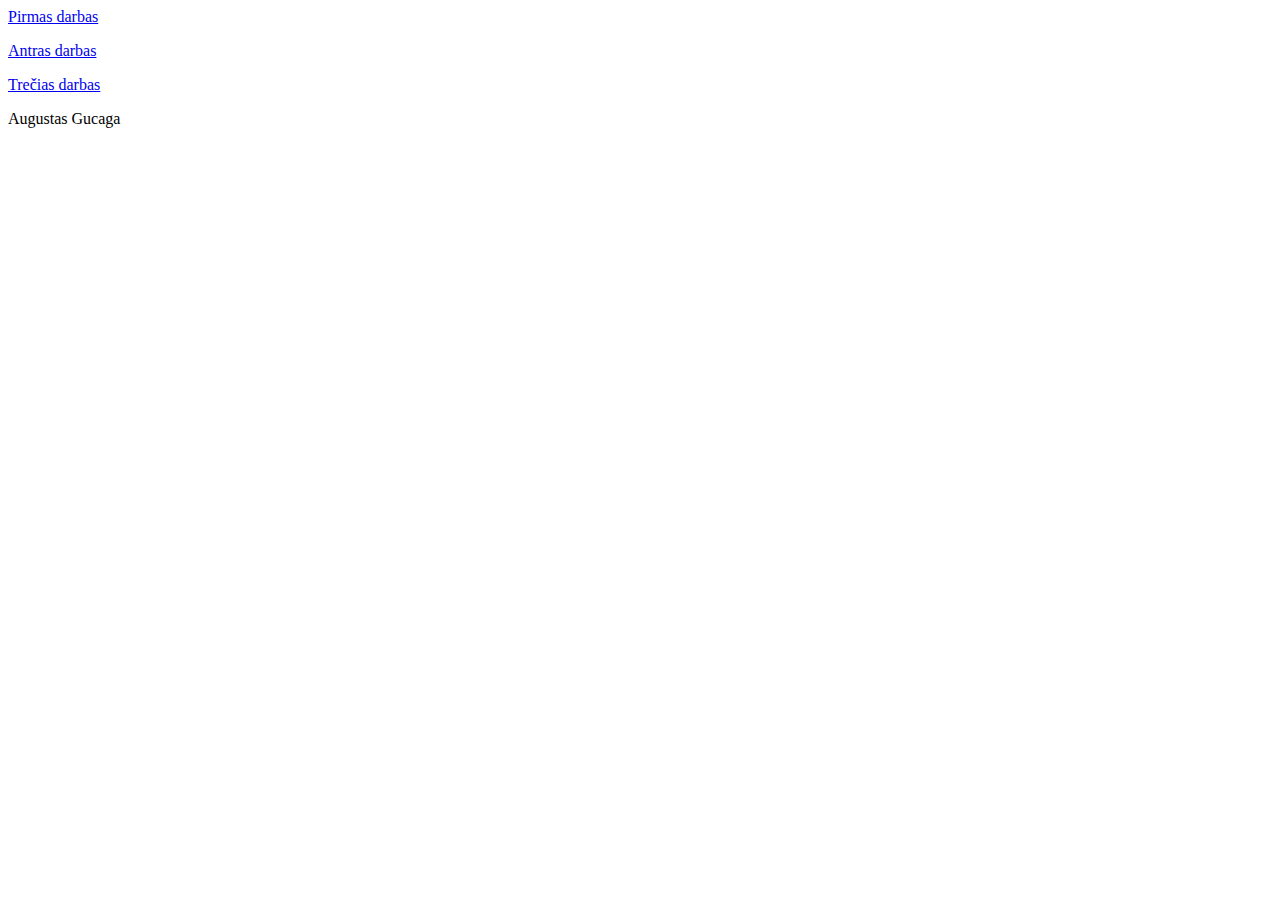
<file: index.html>
<html>
	<head>
		<meta charset="utf-8">
	</head>
	<body>
		<p><a href="2pamoka.html"> Pirmas darbas</a></p>
		
		<p><a href="trecias.html"> Antras darbas</a></p>
		
		<p><a href="Divpsl.html"> Trečias darbas</a></p>
		<p>Augustas Gucaga </p> 
	</body>
</html>
</file>
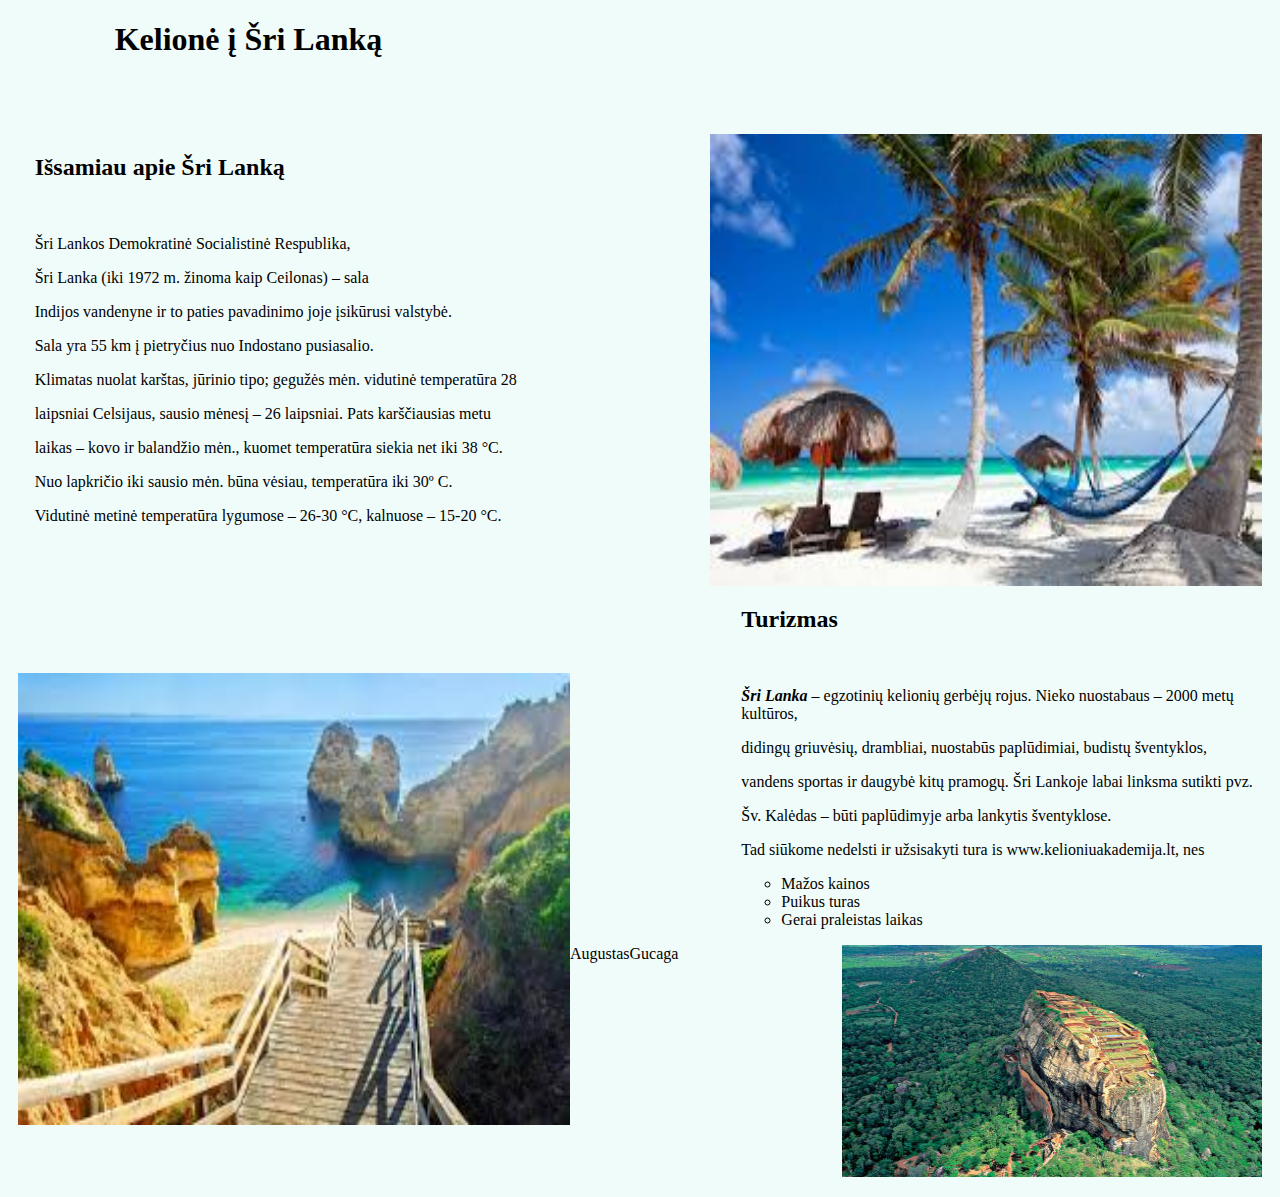
<file: 2pamoka.html>
<!DOCTYPE html PUBLIC "-//W3C//DTD XHTML 1.0 Strict//EN" "http://www.w3.org/TR/xhtml1/DTD/xhtml1-strict.dtd">
<html xmlns="http://www.w3.org/1999/xhtml">
<head>
<meta name="viewport" content="width=device-width, initial-scale=1.0"/>
<meta charset="utf-8">
<link rel="stylesheet" type="text/css" href="style.css">

</style>
</head>
<body >
<div class="a">	
  <div class="d">
    <h1>Kelionė į Šri Lanką</h1> 
  </div> 
</br>
</br>
</br>
<img src="images\2.jfif"  class="img-right" width="552" height="452"  />
  <h2>Išsamiau apie Šri Lanką </h2>
  
</br>
     <p>Šri Lankos Demokratinė Socialistinė Respublika,</p>
     <p>   Šri Lanka (iki 1972 m. žinoma kaip Ceilonas) – sala</p>
     <p>Indijos vandenyne ir to paties pavadinimo joje įsikūrusi valstybė.</p.
     </br>
     <p>Sala yra 55 km į pietryčius nuo Indostano pusiasalio.</p>
      <p>Klimatas nuolat karštas, jūrinio tipo; gegužės mėn. vidutinė temperatūra 28</p>
      <p>laipsniai Celsijaus, sausio mėnesį – 26 laipsniai. Pats karščiausias metu </p>
      <p>laikas – kovo ir balandžio mėn., kuomet temperatūra siekia net iki 38 °C. </p>
      <p>Nuo lapkričio iki sausio mėn. būna vėsiau, temperatūra iki 30º C. </p>
      <p>Vidutinė metinė temperatūra lygumose – 26-30 °C, kalnuose – 15-20 °C.</p>        
</div>
 <div class="b">
        <h2>Turizmas</h2> 
 </div>
        <img src="images\3.jfif"  class="img-left1" width="552" height="452"  />   
<div class="b">
    </br>
   <p><b><i>Šri Lanka</i></b> – egzotinių kelionių gerbėjų rojus. Nieko nuostabaus – 2000 metų kultūros,</p>
    <p>didingų griuvėsių, drambliai, nuostabūs paplūdimiai, budistų šventyklos, </p>
    <p>vandens sportas ir daugybė kitų pramogų. Šri Lankoje labai linksma sutikti pvz. </p>
    <p>Šv. Kalėdas – būti paplūdimyje arba lankytis šventyklose.</p>
    <p>Tad siūkome nedelsti ir užsisakyti tura is www.kelioniuakademija.lt, nes </p>
    <ul class="ab">
         <li> Mažos kainos </li>
         <li> Puikus turas </li>
         <li> Gerai praleistas laikas</li>
    </ul>
    <img src="images\5.jpg"  class="img-right" width="420" height="232"  />
 </div>

  <div class="AugustasGucaga"><p>AugustasGucaga </p></div>

</body>
</html>
</file>
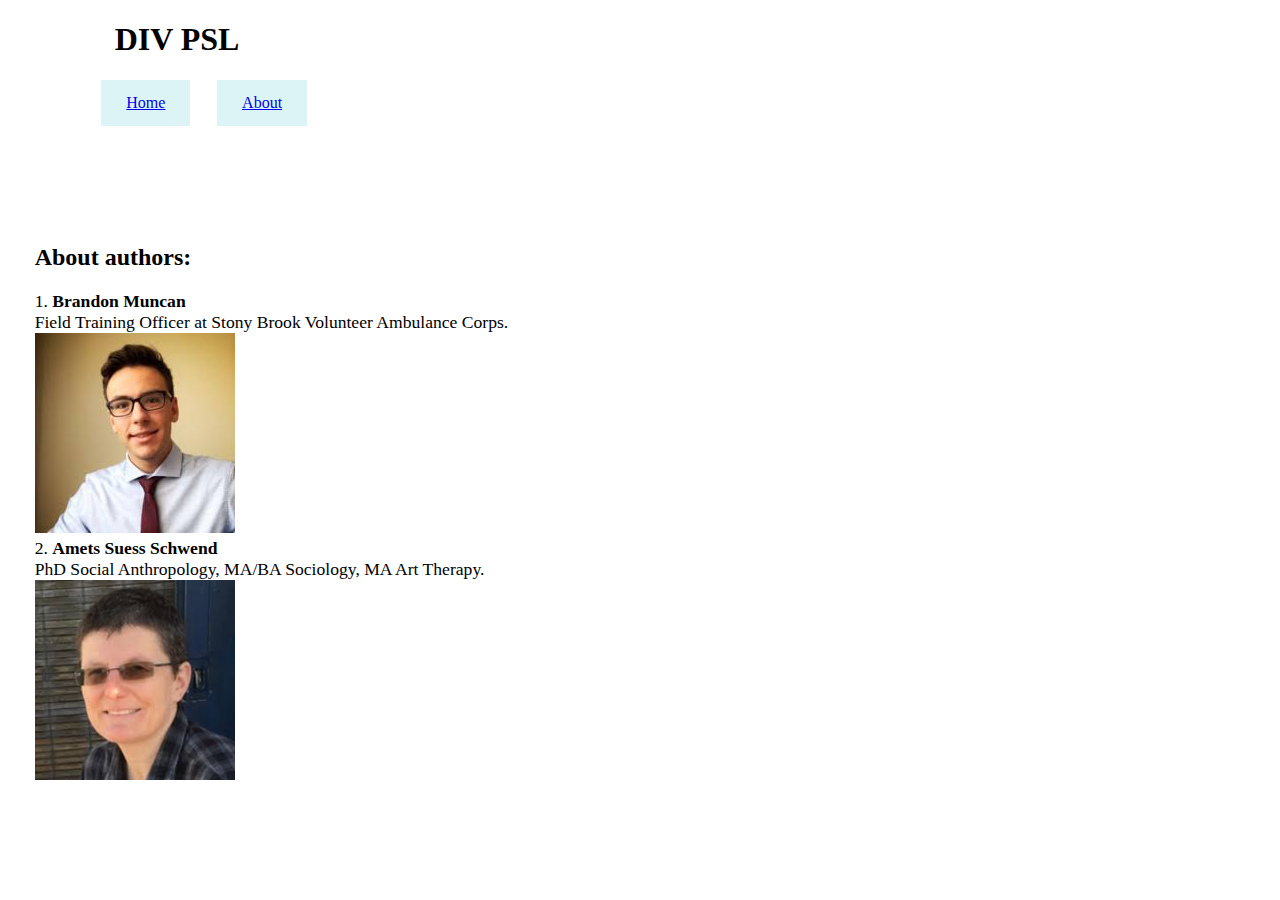
<file: about.html>
﻿<!DOCTYPE html>

<html lang="en" xmlns="http://www.w3.org/1999/xhtml">
<head>
    <meta charset="utf-8" />
    <link rel="stylesheet" type="text/css" href="style2.css">
</head>
<body>
    <div class="a">
        <div class="b">
            <h1>DIV PSL </h1>
        </div>

        <ul>
            <li><a href="divpsl.html">Home</a></li>
            <li><a href="about.html">About</a></li>
        </ul>
        </br>
        </br>
        </br>
        </br>
        </br>
        </br>
        </br>
        </br>
        <h2><b>About authors:</b></h2>
        <div class="c">
            <a>
                1. <b>Brandon Muncan</b> </br>
                Field Training Officer at Stony Brook Volunteer Ambulance Corps.
            </a> </br>
            <img src="images\6.jfif"  width="200" height="200" />
            </br>
            <a>
                2. <b>  Amets Suess Schwend</b> </br>
                PhD Social Anthropology, MA/BA Sociology, MA Art Therapy.
                </a> </br>
                <img src="images\7.jfif"  width="200" height="200" />

</div>
    </div>
</body>
</html>
</file>
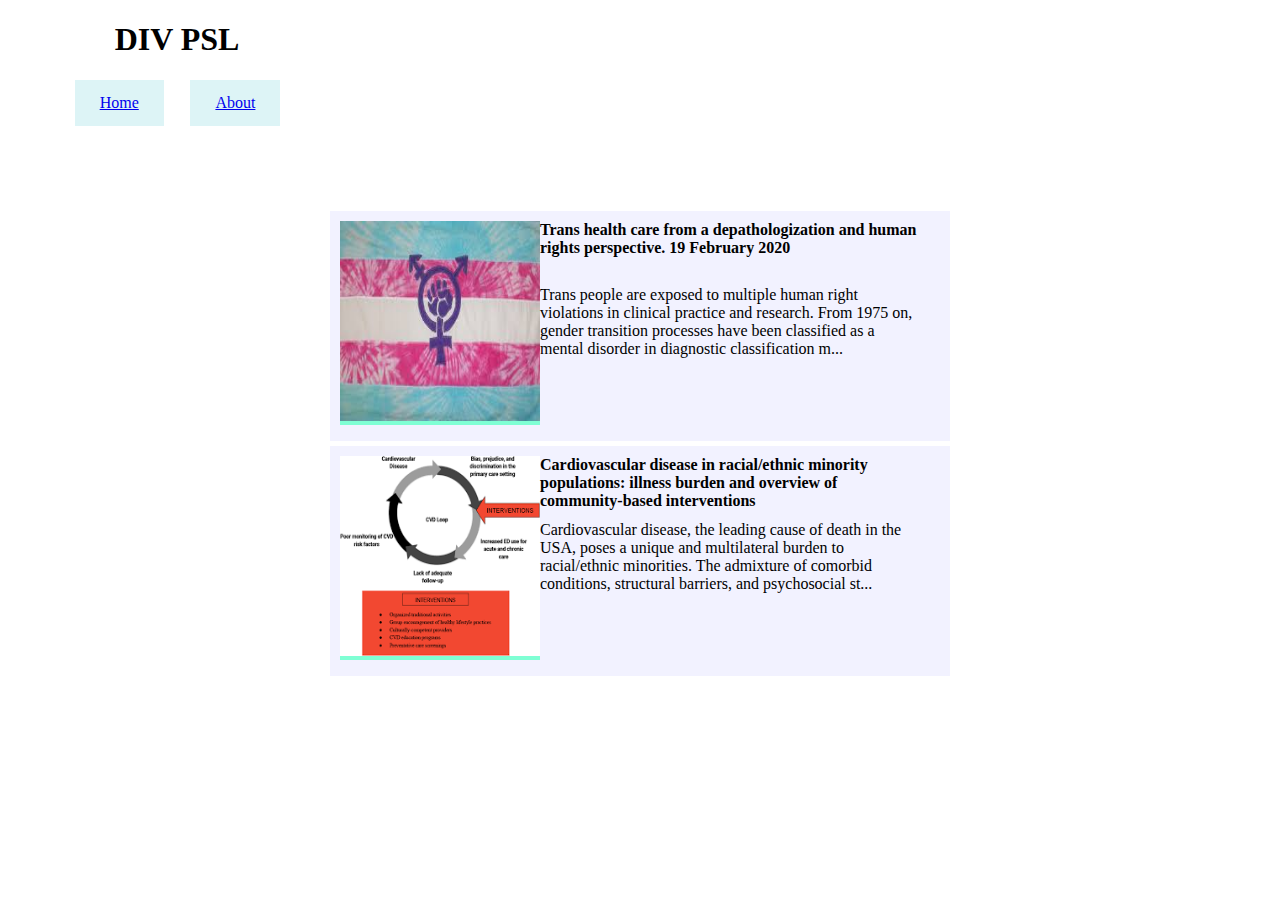
<file: Divpsl.html>
﻿<!DOCTYPE html>

<html lang="en" xmlns="http://www.w3.org/1999/xhtml">
<head>
    <meta charset="utf-8" />
    <link rel="stylesheet" type="text/css" href="style2.css">
</head>
<body>
    <div class="a">
      <div class="b">
        <h1>DIV PSL </h1>
      </div>
    </div>
    <ul>		
		<li ><a href="divpsl.html">Home</a></li>	
		<li ><a href="about.html">About</a></li>		
	</ul>
        </br>
        </br>
        </br>
        </br>
        </br>
        </br>
        </br>
    <a href="https://publichealthreviews.biomedcentral.com/articles/10.1186/s40985-020-0118-y">
        <article class="pagr" >
            <div class="article_foto"><img src="images\4.jfif" width="200" height="200" /></div>
            <div class="article_antr"><a><b>Trans health care from a depathologization and human rights perspective. 19 February 2020</b></a></div>
            <div class="article_tekstas">
                <a>
                    Trans people are exposed to multiple human right violations in clinical practice and research.
                    From 1975 on, gender transition processes have been classified as a mental disorder in diagnostic classification m...
                </a>
            </div>
        </article>
    </a>
       
        <a href="https://publichealthreviews.biomedcentral.com/articles/10.1186/s40985-018-0109-4">
            <article class="pagr" >
                <div class="article_foto"><img src="images\5.png" width="200" height="200" /></div>
                <div class="article_antr"><a><b>Cardiovascular disease in racial/ethnic minority populations: illness burden and overview of community-based interventions</a></b></div>
                <div class="article_tekstas"><a>
                    Cardiovascular disease, the leading cause of death in the USA, poses a unique and multilateral burden to racial/ethnic minorities.
                    The admixture of comorbid conditions, structural barriers, and psychosocial st...</a></div>
            </article>
        </a>
    
</body>
</html>
</file>
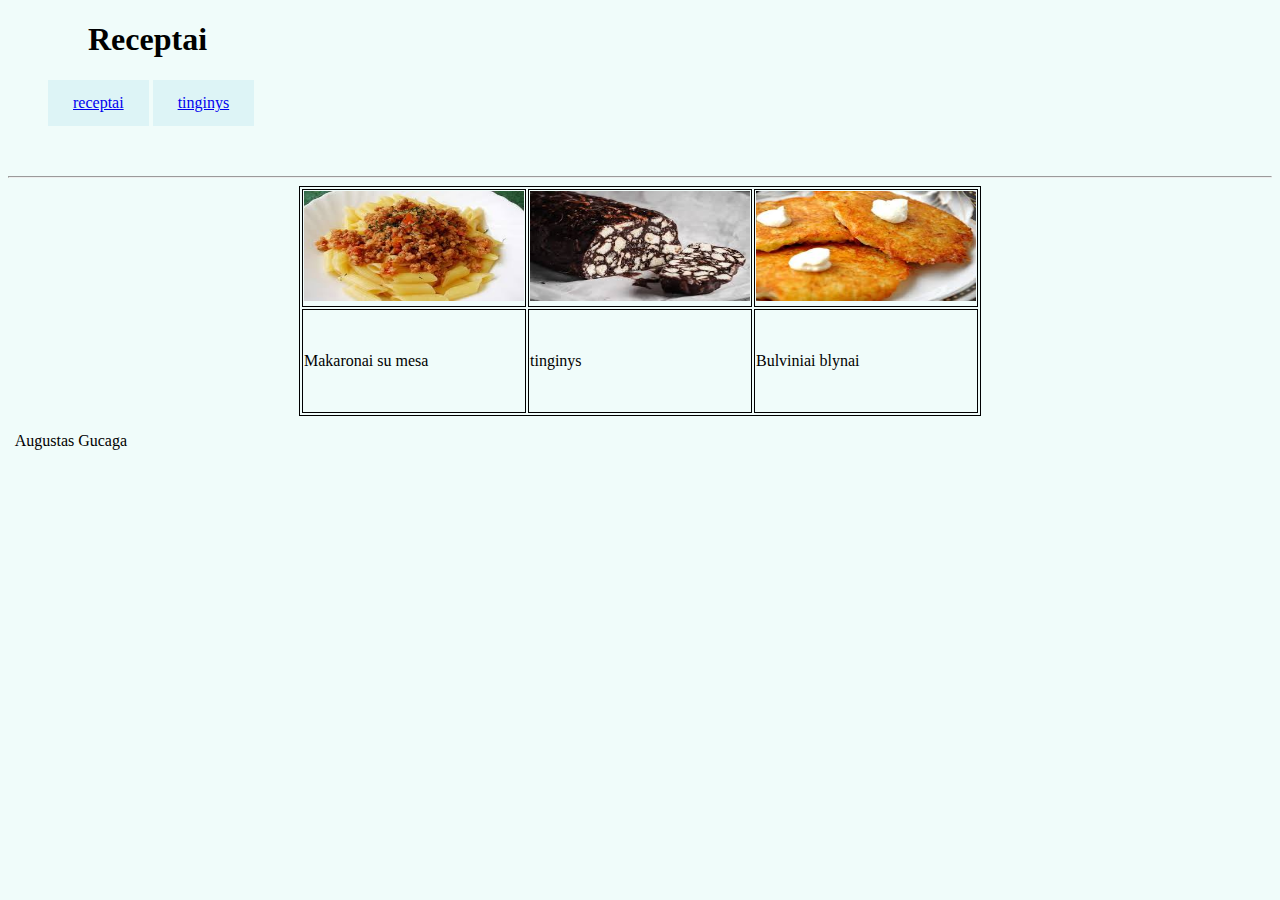
<file: trecias.html>
﻿<!DOCTYPE html PUBLIC "-//W3C//DTD XHTML 1.0 Strict//EN" "http://www.w3.org/TR/xhtml1/DTD/xhtml1-strict.dtd">
<html xmlns="http://www.w3.org/1999/xhtml">
<head>
<meta name="viewport" content="width=device-width, initial-scale=1.0"/>
<meta charset="utf-8">
<link rel="stylesheet" type="text/css" href="style1.css">
<style>
</style>
</head>
<body >
    <div class="d"> <h1><B>Receptai</B></h1> </div>
    <ul>		
		<li class="link"><a href="trecias.html">receptai</a></li>	
		<li class="link"><a href="trecias2.html">tinginys</a></li>			
    </ul>

    <div class="z">
    <hr>
    <table >
            <tr>
                <td>
                  <a href=https://worldrecipes.eu/lt/makaronai-su-farsu-receptas><img src="images\11.jfif" alt="makaronai su mesa" height="110" width="220" ></a>
                </td>
                <td>
                  <a href="trecias2.html"> <img src="images\12.jfif" alt="tinginys" height="110" width="220" </a>
                    </td> 
              <td> <a href=https://www.delfi.lt/1000receptu/receptai/kitokie-bulviniai-blynai.d?id=63983988><img src="images\13.jfif" alt="bulviniai blynai" height="110" width="220" ></a></td>
              
            </tr>
            <tr>
              <td>Makaronai su mesa</td>
              <td>tinginys</td>
              <td>Bulviniai blynai</td>
             
            </tr>
            
    </table>
     </div>  
 <p id="id">Augustas Gucaga</p>

</body>
</html>
</file>
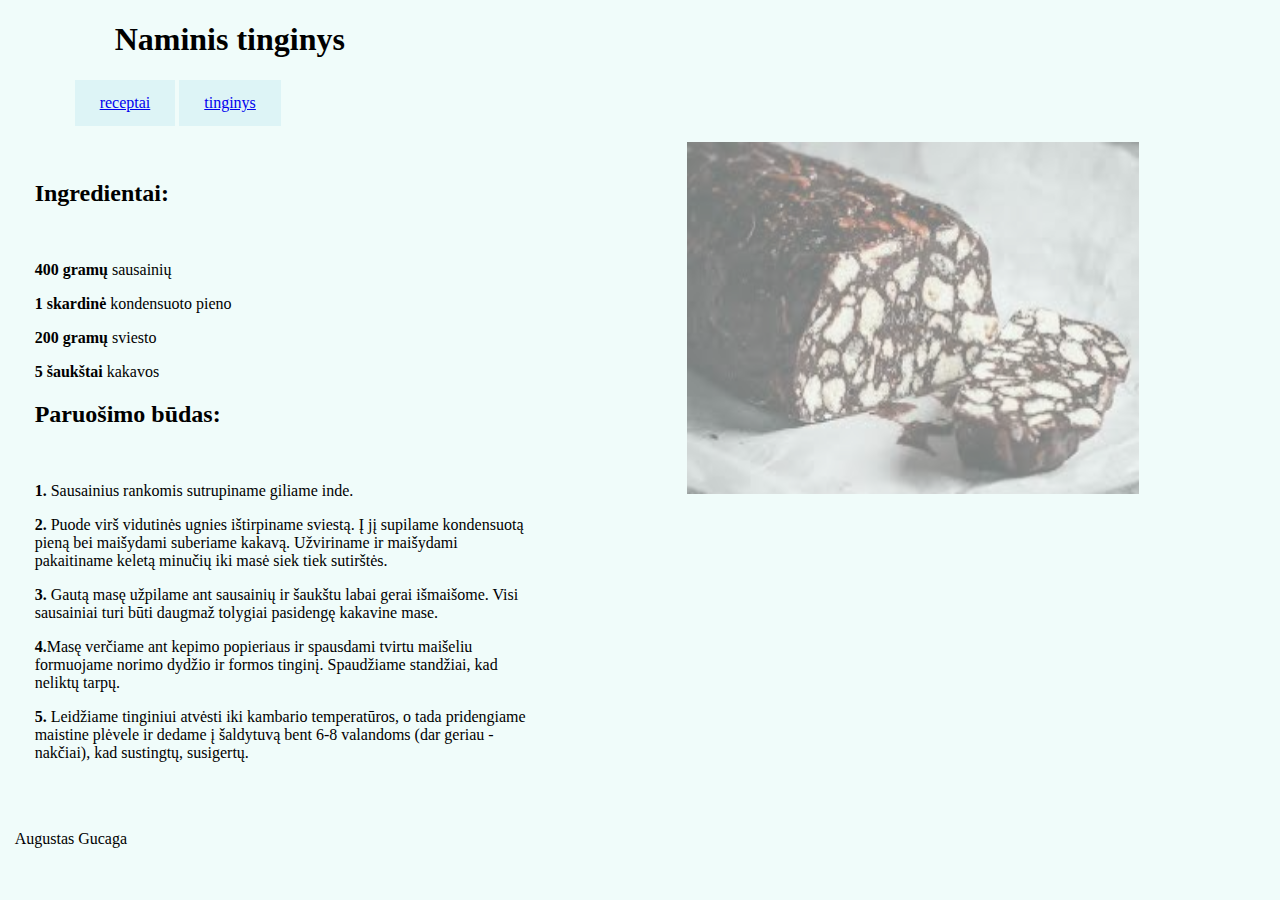
<file: trecias2.html>
﻿<!DOCTYPE html PUBLIC "-//W3C//DTD XHTML 1.0 Strict//EN" "http://www.w3.org/TR/xhtml1/DTD/xhtml1-strict.dtd">
<html xmlns="http://www.w3.org/1999/xhtml">
<head>
<meta name="viewport" content="width=device-width, initial-scale=1.0"/>
<meta charset="utf-8">
<link rel="stylesheet" type="text/css" href="style1.css">
<style>
</style>
</head>
<body>
    <div class="a">
        <div class="d"><h1><B>Naminis tinginys</B></h1></div>

        <ul>
            <li class="link"><a href="trecias.html">receptai</a></li>
            <li class="link"><a href="trecias2.html">tinginys</a></li>
        </ul>
        <a href="https://www.lamaistas.lt/receptas/naminis-tinginys-11161><img">
            <img src="images\12.jfif" class="img-right" width="452" height="352" />
        </a>
        </br>
        <h2><b>Ingredientai:</b></h2>
        </br>
        <p><b>400 gramų</b> sausainių</p>
        <p><b>1 skardinė</b> kondensuoto pieno</b></p>
        <p><b>200 gramų</b> sviesto</b></p>
        <p><b>5 šaukštai</b> kakavos</b></p>
        <div class="c">
            <h2>Paruošimo būdas:</h2>
            </br>
            <p><b>1.</b>  Sausainius rankomis sutrupiname giliame inde.</p>
            <p>
                <b>2.</b> Puode virš vidutinės ugnies ištirpiname sviestą. Į jį supilame
                kondensuotą pieną bei maišydami suberiame kakavą. Užviriname ir maišydami
                pakaitiname keletą minučių iki masė siek tiek sutirštės.
            </p>
            <p><b>3.</b>	Gautą masę užpilame ant sausainių ir šaukštu labai gerai išmaišome. Visi sausainiai turi būti daugmaž tolygiai pasidengę kakavine mase.</p>
            <p><b>4.</b>Masę verčiame ant kepimo popieriaus ir spausdami tvirtu maišeliu formuojame norimo dydžio ir formos tinginį. Spaudžiame standžiai, kad neliktų tarpų.</p>
            <p><b>5.</b>	Leidžiame tinginiui atvėsti iki kambario temperatūros, o tada pridengiame maistine plėvele ir dedame į šaldytuvą bent 6-8 valandoms (dar geriau - nakčiai), kad sustingtų, susigertų.</p>
        </div>
    </div>
    </br>
    </br>
    <p id="id">Augustas Gucaga</p>
</body>
</html>
</file>
<file: style.css>
.a{
	margin-left:20pt;
}
.b { 
    
	margin-left:550pt;
}
.img-right{
	float:right;
	margin-bottom:20px;
	margin-right:10px;
	margin-left:10px;
}
.img-left1{
    float:left;
margin-top: 20px;
margin-bottom:20px;
margin-left:10px;
}
body{
    background-color: #F0FCFA;
}
.d{
    margin-left: 60pt;
}
ul.ab {
    list-style-type: circle;
 }
 div.#AugustasGucaga {
    background-color: red;
    
    margin-top:15pt;
    margin-left: 700pt;

  }
</file>
<file: style2.css>
﻿.pagr {
    margin: auto;
    padding-left: 5pt;
    padding: 10px;
    margin-top: 5px;
    background-color: #f2f2ff;
    width: 600px;
    height: 210px;
}

.article_foto {
    display: block;
    float: left;
    width: 200px;
    background-color: aquamarine;
    
}
.im
{
    width: 200px;
    height: 200px;
}
.article_antr {
    display: block;
    float: left;
    
    width: 380px;
    height: 65px;
}

.article_tekstas {
    display: block;
    float: left;
    
    width: 380px;
    height: 120px;
}
li {
    float:left;
    margin-left: 20pt;
    text-align: center;
    list-style-type: none;
    padding: 14px 25px;
    display: inline-block;
    background-color: #DDF4F6;
    text-decoration: none;
}
.a {
    margin-left: 20pt;
}
.b{
    margin-left: 60pt;
}
.parent {
    position: relative;
}

.block {
    display: block;
    position: absolute;
    width: 600px;
    height: 210px;
    margin:auto;
  
}
.iri{
    float: right;
    margin-right:50pt;
}
.c{
    font-size:110%
}
</file>
<file: style1.css>
.a{
	margin-left:20pt;
}
.b { 
    
	margin-left:550pt;
}
.img-right{
	float:right;
	margin-bottom:20px;
	margin-right:100pt;
    margin-left:10px;
    transition: transform .2s;
    opacity: 0.5;
}
.img-right:hover{
    transform: scale(1.5);
    opacity: 1;
}
.img-left1{
    float:left;
margin-top: 20px;
margin-bottom:20px;
margin-left:10px;
}
body{
    background-color: #F0FCFA;
}
.d{
    margin-left: 60pt;
}
li {
    text-align:center;
    list-style-type: none;
    padding: 14px 25px;
    display: inline-block;
    background-color:#DDF4F6;
    text-decoration:none;
}
link:hover {
    color: hotpink;
  }
.tittle{
    font-size:150%;
    margin-left:40pt;
}

.z{
    margin-top:50px;
}
table{
    border:solid 1px black;
    margin:auto;
    height:100%;
    width: 45%;
}
td{
    border:solid 1px black;
    height: 100px;
    width:100px;

}
.c{
    margin-right:550pt;
}
#id{
    margin-left:5pt;
}
</file>
